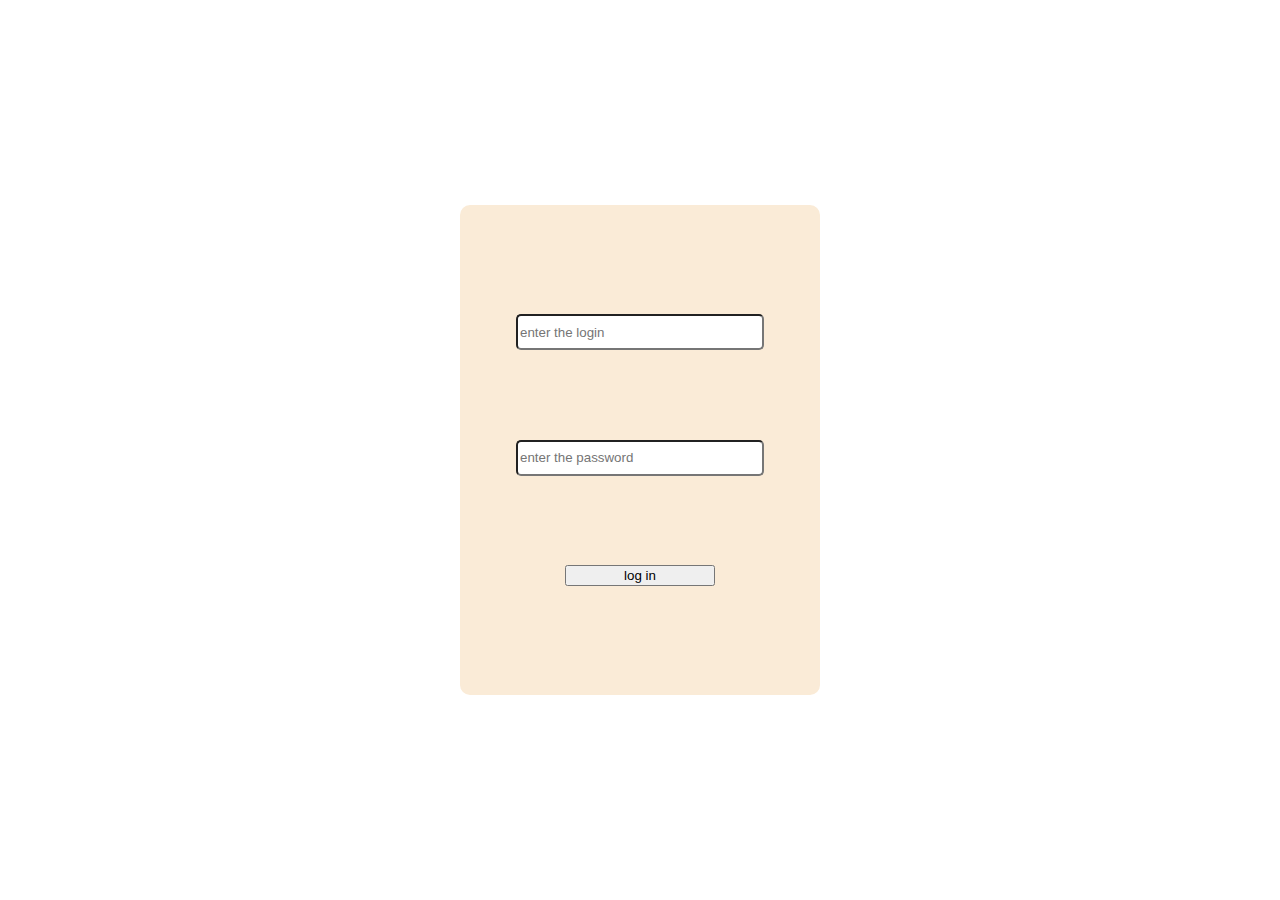
<file: login page/login.html>
<!DOCTYPE html>
<html lang="en">
<head>
    <meta charset="UTF-8">
    <meta name="viewport" content="width=device-width, initial-scale=1.0">
    <link rel="stylesheet" href="login.css">
    <title>Document</title>
</head>
<body>
    <div class="block__form">
        <form action="" method="post">
            <input class="input" type="text" name="login" placeholder="enter the login">
            <input class="input" type="password" name="password" placeholder="enter the password">
            <button class="button" type="submit">log in</button>
        </form>
    </div>
    <script src="login.js"></script>
</body>
</html>
</file>
<file: login page/login.css>
@import url('https://fonts.googleapis.com/css2?family=Inknut+Antiqua:wght@300;400;500;600;700;800;900&family=Playfair+Display:ital,wght@0,400..900;1,400..900&family=Roboto:ital,wght@0,100;0,300;0,400;0,500;0,700;0,900;1,100;1,300;1,400;1,500;1,700;1,900&display=swap');

body{
    margin: 0;
}

.txt{
    font-family: "Inknut Antiqua", serif;
    font-weight: 400;
    font-style: normal;
}

div{
    height: 100vh;
    display: flex;
    justify-content: center;
    align-items: center;
    >form{
        display: flex;
        flex-direction: column;
        justify-content: space-evenly;
        align-items: center;
        width: 25%;
        height: 50vh;
        background-color: antiquewhite;
        border-radius: 10px;
        padding: 20px;
        >input{
            height: 30px;
            width: 75%;
            border-radius: 5px;
        }
        >button{
            width: 150px;
        }
    }
}
</file>
